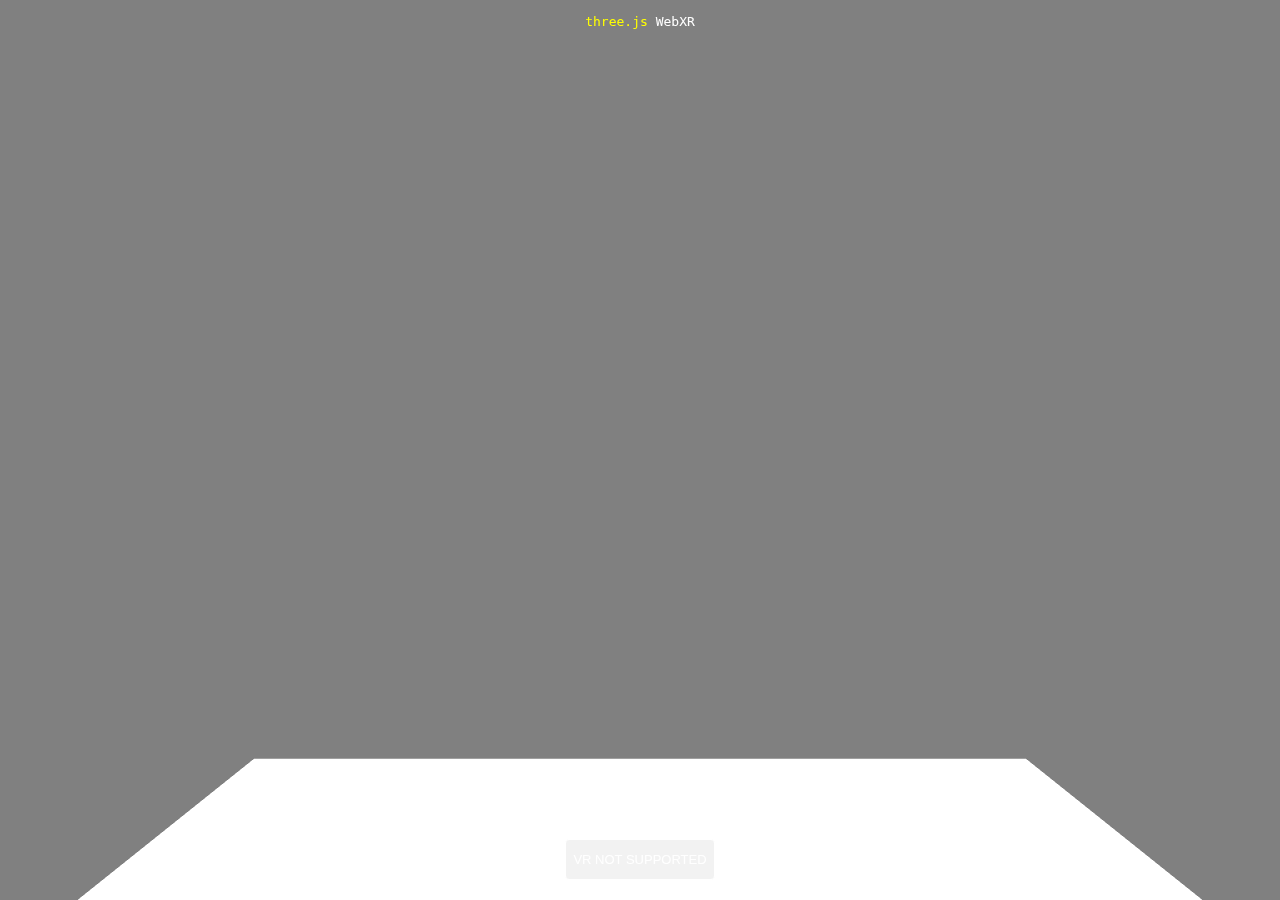
<file: xr/index.html>
<!DOCTYPE html>
<html lang="en">
	<head>
		<title>Vanilla WebXR</title>
		<meta charset="utf-8">
		<meta name="viewport" content="width=device-width, initial-scale=1.0, user-scalable=no">
		<link type="text/css" rel="stylesheet" href="main.css">
		<link rel="shortcut icon" href="icon/favicon.ico" >
	</head>
	<body>

		<div id="info">
			<a href="https://threejs.org" target="_blank" rel="noopener">three.js</a> WebXR
		</div>

		<script type="module">

			import * as THREE from './js/three.module.js';
			import { VRButton } from './js/VRButton.js';
			import { XRControllerModelFactory } from './js/XRControllerModelFactory.js';

			let container;
			let camera, scene, renderer;
			let controller1, controller2;
			let controllerGrip1, controllerGrip2;
			const box = new THREE.Box3();

			const controllers = [];
			const oscillators = [];
			let group;
			let audioCtx = null;

			init();
			animate();

			// Wait, what is this doing below..?
			
			function initAudio() {

				if ( audioCtx !== null ) {

					return;

				}

				audioCtx = new ( window.AudioContext || window.webkitAudioContext )();
				function createOscillator() {

					const oscillator = audioCtx.createOscillator();
					const real = Array.from( { length: 8192 }, ( _, n ) => (
						n === 0 ?
							0 :
							4 / ( n * Math.PI ) * Math.sin( Math.PI * n * 0.18 )
					) );
					const imag = real.map( () => 0 );
					oscillator.setPeriodicWave( audioCtx.createPeriodicWave( Float32Array.from( real ), Float32Array.from( imag ) ) );
					oscillator.start();
					return oscillator;

				}

				oscillators.push( createOscillator() );
				oscillators.push( createOscillator() );
				window.oscillators = oscillators;

			}

			function init() {

				container = document.createElement( 'div' );
				document.body.appendChild( container );

				scene = new THREE.Scene();
				scene.background = new THREE.Color( 0x808080 );

				camera = new THREE.PerspectiveCamera( 50, window.innerWidth / window.innerHeight, 0.1, 10 );
				camera.position.set( 0, 1.6, 3 );

				const floorGeometry = new THREE.PlaneGeometry( 4, 4 );
				const floorMaterial = new THREE.MeshStandardMaterial( {
					color: 0xeeeeee,
					roughness: 1.0,
					metalness: 0.0
				} );
				const floor = new THREE.Mesh( floorGeometry, floorMaterial );
				floor.rotation.x = - Math.PI / 2;
				floor.receiveShadow = true;
				scene.add( floor );

				scene.add( new THREE.HemisphereLight( 0x808080, 0x606060 ) );

				const light = new THREE.DirectionalLight( 0xffffff );
				light.position.set( 0, 6, 0 );
				light.castShadow = true;
				light.shadow.camera.top = 2;
				light.shadow.camera.bottom = - 2;
				light.shadow.camera.right = 2;
				light.shadow.camera.left = - 2;
				light.shadow.mapSize.set( 4096, 4096 );
				scene.add( light );

				//

				renderer = new THREE.WebGLRenderer( { antialias: true } );
				renderer.setPixelRatio( window.devicePixelRatio );
				renderer.setSize( window.innerWidth, window.innerHeight );
				renderer.outputEncoding = THREE.sRGBEncoding;
				renderer.shadowMap.enabled = true;
				renderer.xr.enabled = true;
				container.appendChild( renderer.domElement );

				document.body.appendChild( VRButton.createButton( renderer ) );

				document.getElementById( "VRButton" ).addEventListener( "click", () => {

					initAudio();

				} );

				// controllers

				controller1 = renderer.xr.getController( 0 );
				scene.add( controller1 );

				controller2 = renderer.xr.getController( 1 );
				scene.add( controller2 );

				const controllerModelFactory = new XRControllerModelFactory();

				controllerGrip1 = renderer.xr.getControllerGrip( 0 );
				controllerGrip1.addEventListener( "connected", controllerConnected );
				controllerGrip1.addEventListener( "disconnected", controllerDisconnected );
				controllerGrip1.add( controllerModelFactory.createControllerModel( controllerGrip1 ) );
				scene.add( controllerGrip1 );

				controllerGrip2 = renderer.xr.getControllerGrip( 1 );
				controllerGrip2.addEventListener( "connected", controllerConnected );
				controllerGrip2.addEventListener( "disconnected", controllerDisconnected );
				controllerGrip2.add( controllerModelFactory.createControllerModel( controllerGrip2 ) );
				scene.add( controllerGrip2 );

				//

				window.addEventListener( 'resize', onWindowResize );

			}

			function controllerConnected( evt ) {

				controllers.push( {
					gamepad: evt.data.gamepad,
					grip: evt.target,
					colliding: false,
					playing: false
				} );

			}

			function controllerDisconnected( evt ) {

				const index = controllers.findIndex( o => o.controller === evt.target );
				if ( index !== - 1 ) {

					controllers.splice( index, 1 );

				}

			}

			function onWindowResize() {

				camera.aspect = window.innerWidth / window.innerHeight;
				camera.updateProjectionMatrix();

				renderer.setSize( window.innerWidth, window.innerHeight );

			}

			//

			function animate() {
				renderer.setAnimationLoop( render );
			}

			function render() {
				renderer.render( scene, camera );
			}

		</script>
	</body>
</html>
</file>
<file: xr/main.css>
body {
	margin: 0;
	background-color: #000;
	color: #fff;
	font-family: Monospace;
	font-size: 13px;
	line-height: 24px;
	overscroll-behavior: none;
}

a {
	color: #ff0;
	text-decoration: none;
}

a:hover {
	text-decoration: underline;
}

button {
	cursor: pointer;
	text-transform: uppercase;
}

#info {
	position: absolute;
	top: 0px;
	width: 100%;
	padding: 10px;
	box-sizing: border-box;
	text-align: center;
	-moz-user-select: none;
	-webkit-user-select: none;
	-ms-user-select: none;
	user-select: none;
	pointer-events: none;
	z-index: 1; /* TODO Solve this in HTML */
}

a, button, input, select {
	pointer-events: auto;
}

.dg.ac {
	-moz-user-select: none;
	-webkit-user-select: none;
	-ms-user-select: none;
	user-select: none;
	z-index: 2 !important; /* TODO Solve this in HTML */
}

#overlay {
	position: absolute;
	font-size: 16px;
	z-index: 2;
	top: 0;
	left: 0;
	width: 100%;
	height: 100%;
	display: flex;
	align-items: center;
	justify-content: center;
	flex-direction: column;
	background: rgba(0,0,0,0.7);
}

	#overlay button {
		background: transparent;
		border: 0;
		border: 1px solid rgb(255, 255, 255);
		border-radius: 4px;
		color: #ffffff;
		padding: 12px 18px;
		text-transform: uppercase;
		cursor: pointer;
	}

#notSupported {
	width: 50%;
	margin: auto;
	background-color: #f00;
	margin-top: 20px;
	padding: 10px;
}
</file>
